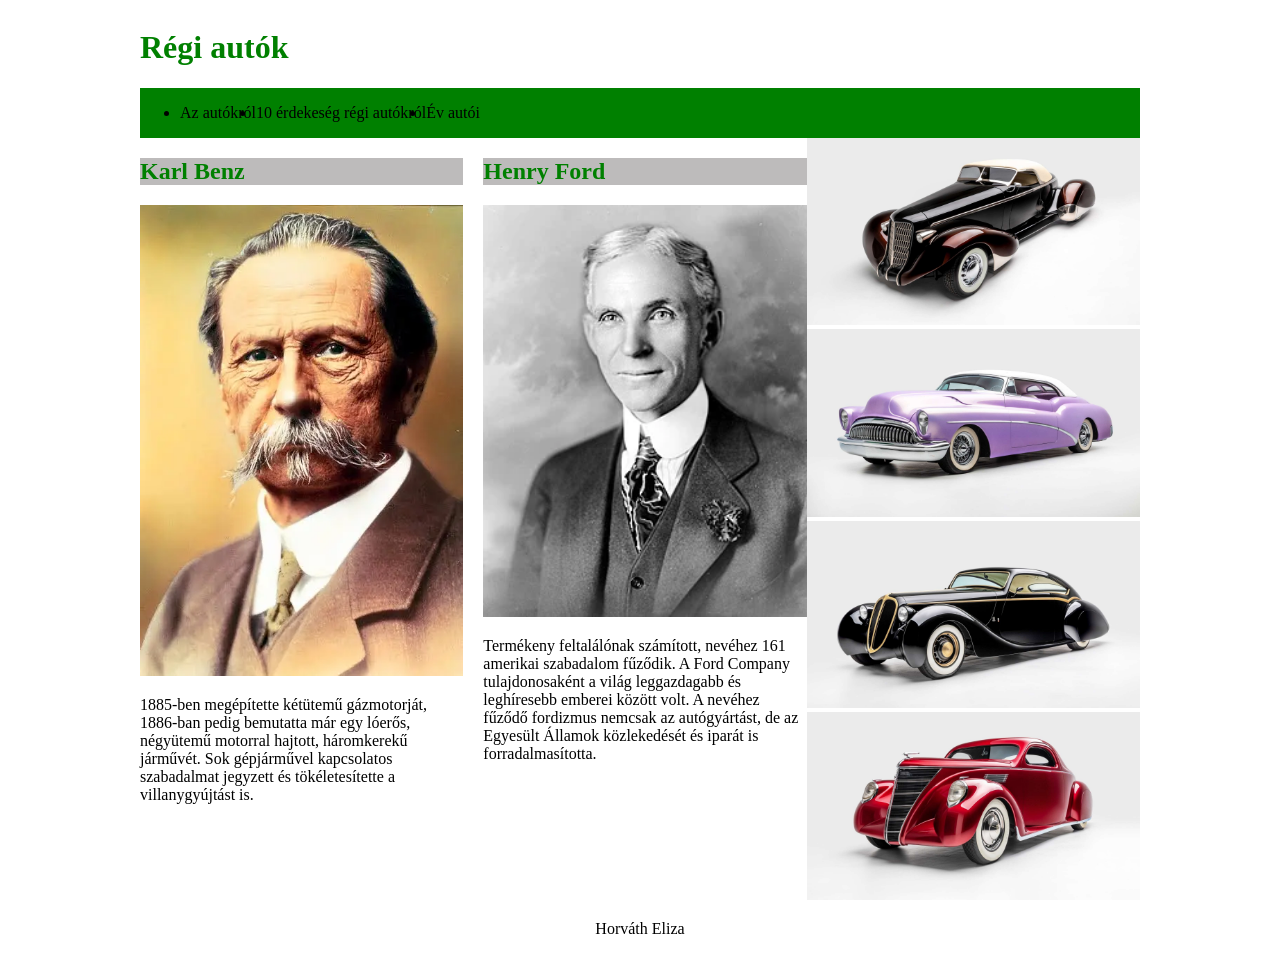
<file: index.html>
<!DOCTYPE html>
<html lang="en">

<head>
    <meta charset="UTF-8">
    <meta name="viewport" content="width=device-width, initial-scale=1.0">
    <title>Horváth Eliza</title>
    <link rel="stylesheet" href="stilus.css">
</head>

<body>
    <main>
        <header>
            <h1>Régi autók</h1>
        </header>
        <nav>
            <ul>
                <li><a href="index.html"></a>Az autókról</li>
                <li><a href="erdekessegek.html"></a>10 érdekeség régi autókról</li>
                <li><a href=""></a>Év autói</li>
            </ul>
        </nav>
        <article>
            <div class="benz">
                <h2>Karl Benz</h2>
                <img src="Karl Benz.webp" alt="Karl Benz">
                <p>1885-ben megépítette kétütemű gázmotorját, 1886-ban pedig bemutatta már egy lóerős, négyütemű
                    motorral hajtott, háromkerekű járművét. Sok gépjárművel kapcsolatos szabadalmat jegyzett és
                    tökéletesítette a villanygyújtást is.</p>
            </div>
            <div class="Ford">
                <h2>Henry Ford</h2>
                <img src="Henry Ford.webp" alt="Henry Ford">
                <p>Termékeny feltalálónak számított, nevéhez 161 amerikai szabadalom fűződik. A Ford Company
                    tulajdonosaként a világ leggazdagabb és leghíresebb emberei között volt. A nevéhez fűződő fordizmus
                    nemcsak az autógyártást, de az Egyesült Államok közlekedését és iparát is forradalmasította.</p>
            </div>
        </article>
        <aside>
            <div class="auto">
                <img src="auto1.jpg" alt="">
            </div>
            <div class="auto">
                <img src="auto2.jpg" alt="">
            </div>
            <div class="auto">
                <img src="auto3.jpg" alt="">
            </div>
            <divc class="auto">
                <img src="auto4.jpg" alt="">
                </div>
        </aside>
    </main>
</body>
<footer>
    <p>Horváth Eliza</p>
</footer>

</html>
</file>
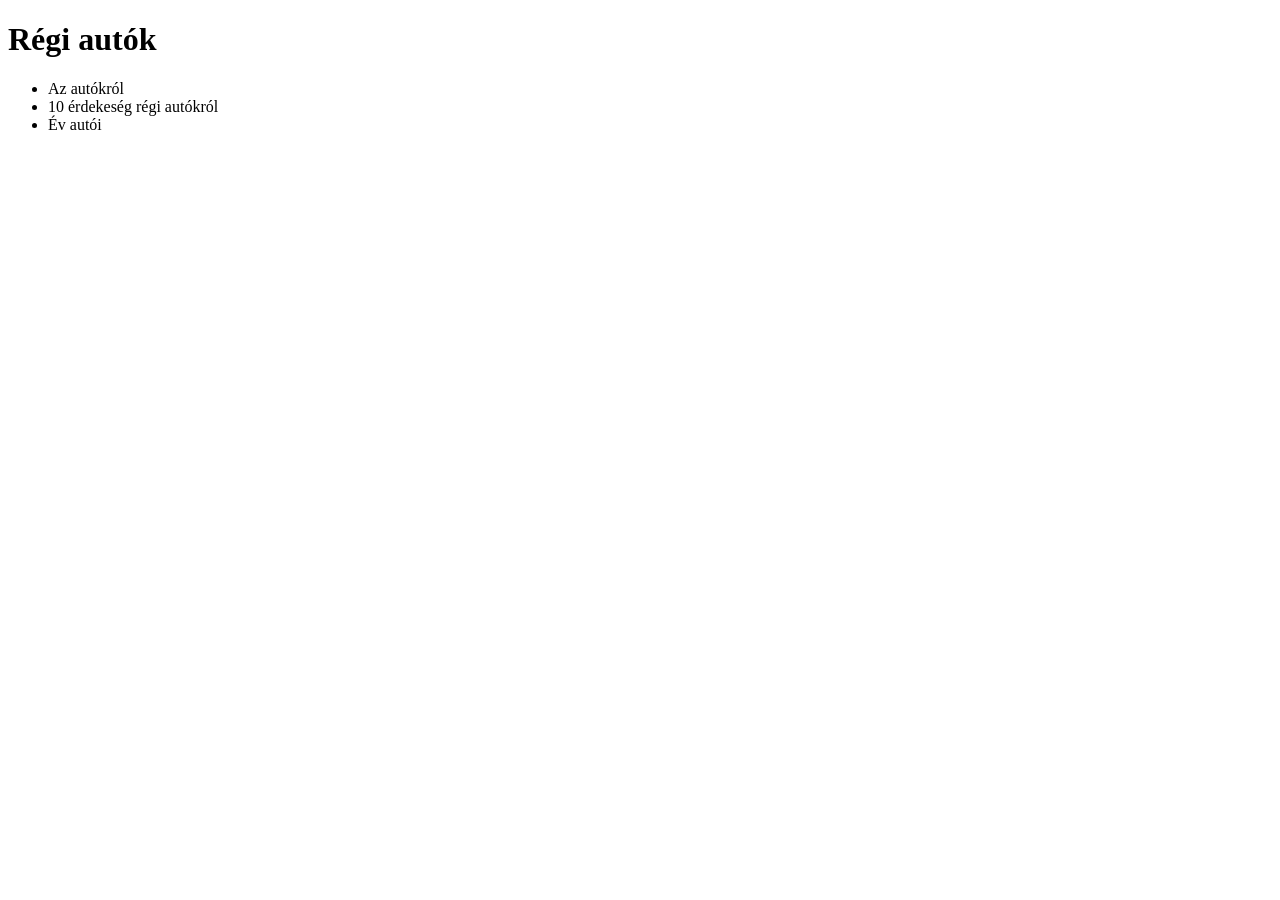
<file: erdekessegek.html>
<!DOCTYPE html>
<html lang="en">
<head>
    <meta charset="UTF-8">
    <meta name="viewport" content="width=device-width, initial-scale=1.0">
    <title>Horváth Eliza</title>
</head>
<body>
    <main>
        <header>
            <h1>Régi autók</h1>
        </header>
        <nav>
            <ul>
                <li><a href="index.html"></a>Az autókról</li>
                <li><a href="erdekessegek.html"></a>10 érdekeség régi autókról</li>
                <li><a href=""></a>Év autói</li>
            </ul>
        </nav>
        <article>
            
        </article>
    </main>
</body>
</html>
</file>
<file: stilus.css>
* {
    box-sizing: border-box;
}

img {
    width: 100%;
}

main {
   
    display: grid;
    grid-template-columns: 2fr 1fr;
    grid-template-areas:
                     "h  h"
                     "n  n"
                     "ar as"
                     "f  f";
    margin: auto;
    max-width: 1000px;
}

header {
    grid-area: h;
}

nav {
    grid-area: n;
    background-color: green;
}
ul{
    display: grid;
    grid-template-columns: auto auto auto;
    justify-content: left;
}

article {
    grid-area: ar;
    display: grid;
    grid-template-columns: 1fr 1fr;
    gap: 20px;
}

aside {
    grid-area: as;
}

footer {
    grid-area: f;
    text-align: center;
}
h1{
    color: green;

}
h2{
    background-color: rgb(189, 187, 187);
    color: green;
}
@media screen and (max-width:800px) {
    main{
    display: grid;
    grid-template-columns:1fr;
    grid-template-areas:"h"
                        "n"
                        "ar"
                        "as"
                        "f"
}
    article{
        display: grid;
        grid-template-columns: 1fr;
    }
    nav{
        display: grid;
        grid-template-rows: 1fr;
    }
}
</file>
